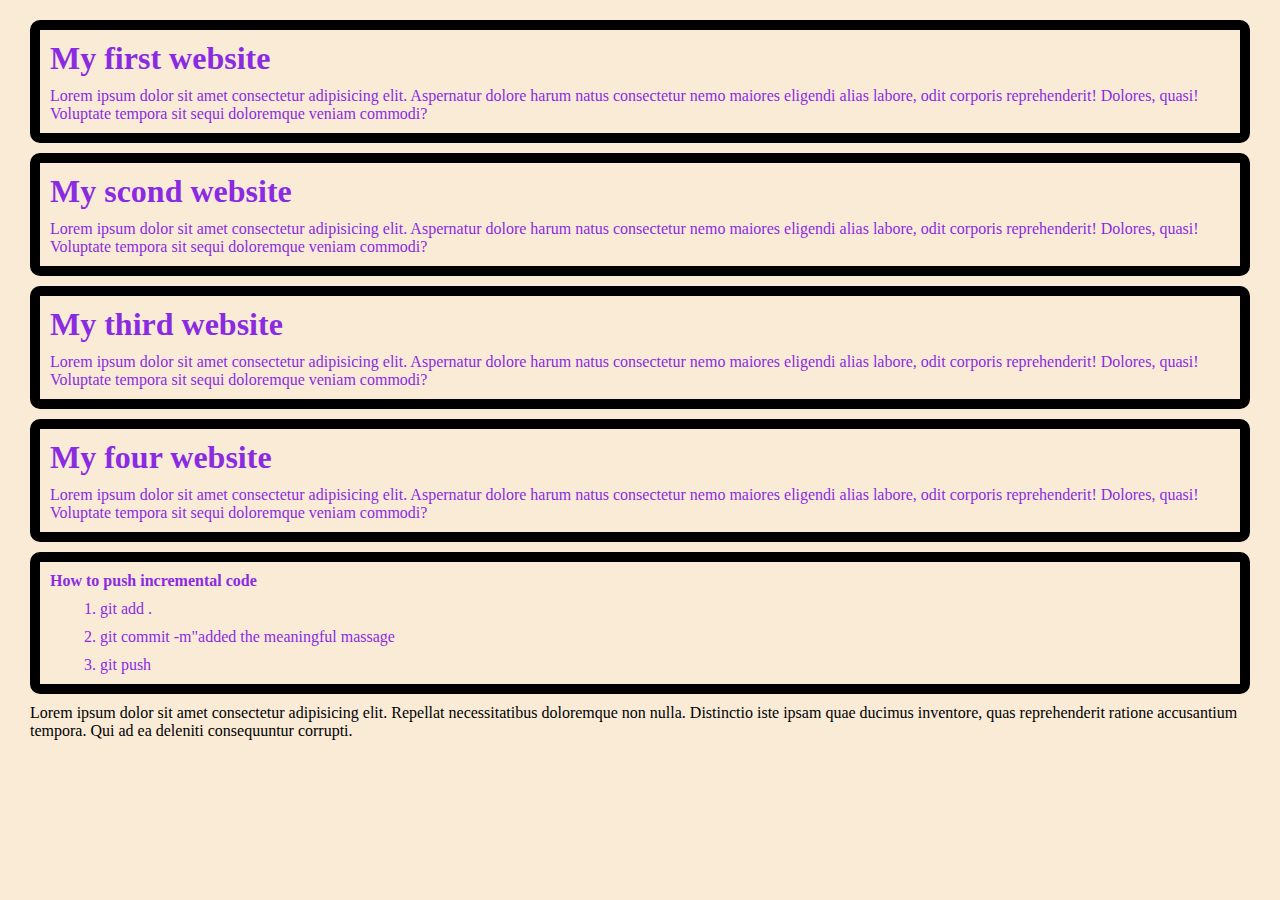
<file: repo.html>
<!DOCTYPE html>
<html lang="en">
<head>
    <meta charset="UTF-8">
    <meta name="viewport" content="width=device-width, initial-scale=1.0">
    <title>My third repo</title>
    <link rel="stylesheet" href="style/repo.css">
</head>
<body>
    <div>
<h1>My first website</h1>
<p>Lorem ipsum dolor sit amet consectetur adipisicing elit. Aspernatur dolore harum natus consectetur nemo maiores eligendi alias labore, odit corporis reprehenderit! Dolores, quasi! Voluptate tempora sit sequi doloremque veniam commodi?</p>
   </div> <div>
<h1>My scond website</h1>
<p>Lorem ipsum dolor sit amet consectetur adipisicing elit. Aspernatur dolore harum natus consectetur nemo maiores eligendi alias labore, odit corporis reprehenderit! Dolores, quasi! Voluptate tempora sit sequi doloremque veniam commodi?</p>
   </div> <div>
<h1>My third website</h1>
<p>Lorem ipsum dolor sit amet consectetur adipisicing elit. Aspernatur dolore harum natus consectetur nemo maiores eligendi alias labore, odit corporis reprehenderit! Dolores, quasi! Voluptate tempora sit sequi doloremque veniam commodi?</p>
   </div> <div>
<h1>My four website</h1>
<p>Lorem ipsum dolor sit amet consectetur adipisicing elit. Aspernatur dolore harum natus consectetur nemo maiores eligendi alias labore, odit corporis reprehenderit! Dolores, quasi! Voluptate tempora sit sequi doloremque veniam commodi?</p>
   </div>
   <div>
    <h4> How to push incremental code </h4>
    <ol>
        <li>git add .</li>
        <li>git commit -m"added the meaningful massage</li>
        <li>git push </li>
    </ol>
   </div>
   <p>Lorem ipsum dolor sit amet consectetur adipisicing elit. Repellat necessitatibus doloremque non nulla. Distinctio iste ipsam quae ducimus inventore, quas reprehenderit ratione accusantium tempora. Qui ad ea deleniti consequuntur corrupti.</p>
   
</body>
</html>
</file>
<file: style/repo.css>
*{
    margin: 10px;
    border-radius: 10px;
    background-color: antiquewhite;
}
div{
    color: blueviolet;
    border: 10px solid black;
    margin-bottom: 10px;
}
</file>
